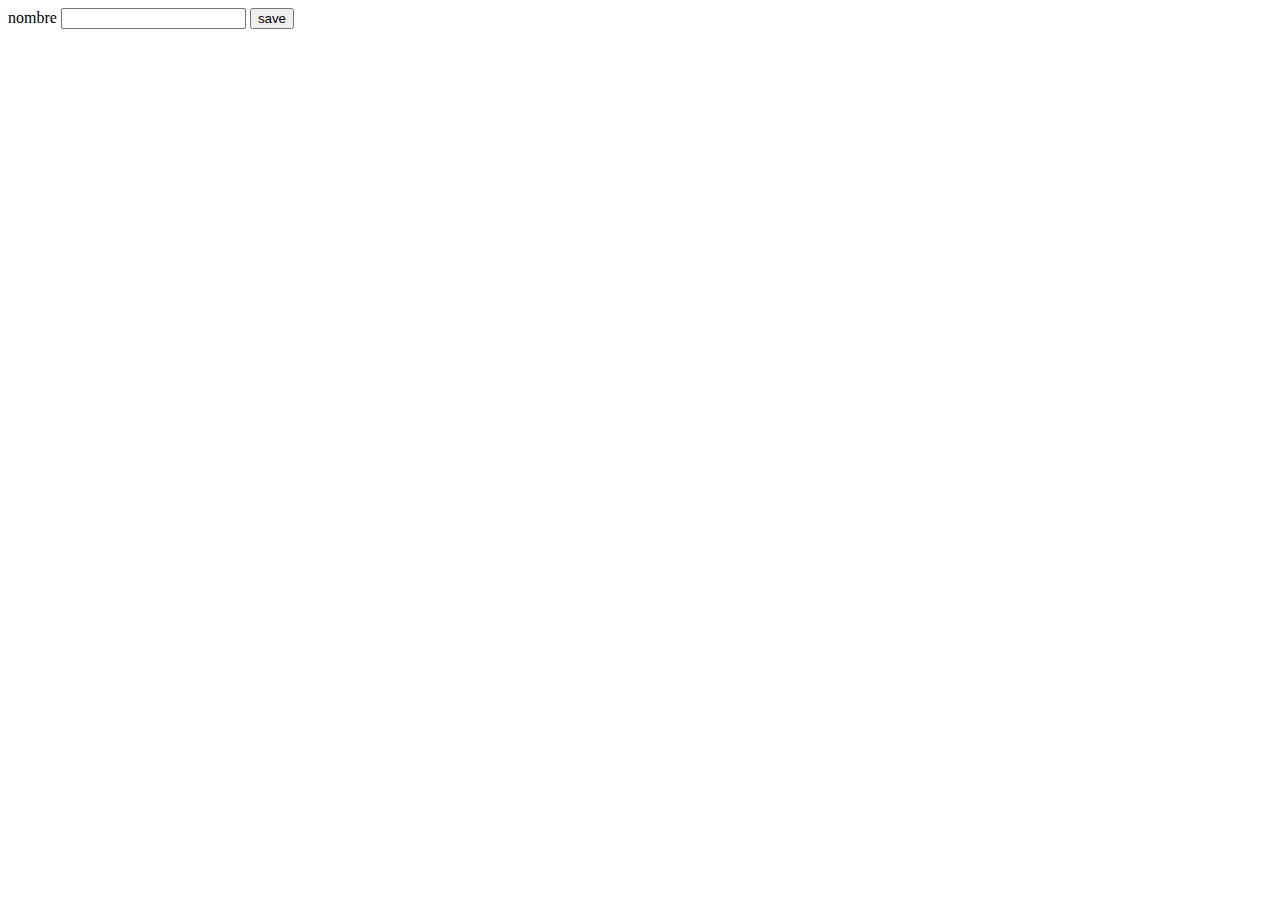
<file: index.html>
<!DOCTYPE html>
<html lang="en">
<head>
    <meta charset="UTF-8">
    <meta name="viewport" content="width=>, initial-scale=1.0">
    <meta http-equiv="X-UA-Compatible" content="ie=edge">
    <title>Document</title>
    <script src="./app.js"></script>
</head>
<body>
    <form>
        <label>nombre</label>
        <input id="test" type="text"  />
        <button onclick="main()">save</button>
    </form>
</body>
</html>
</file>
